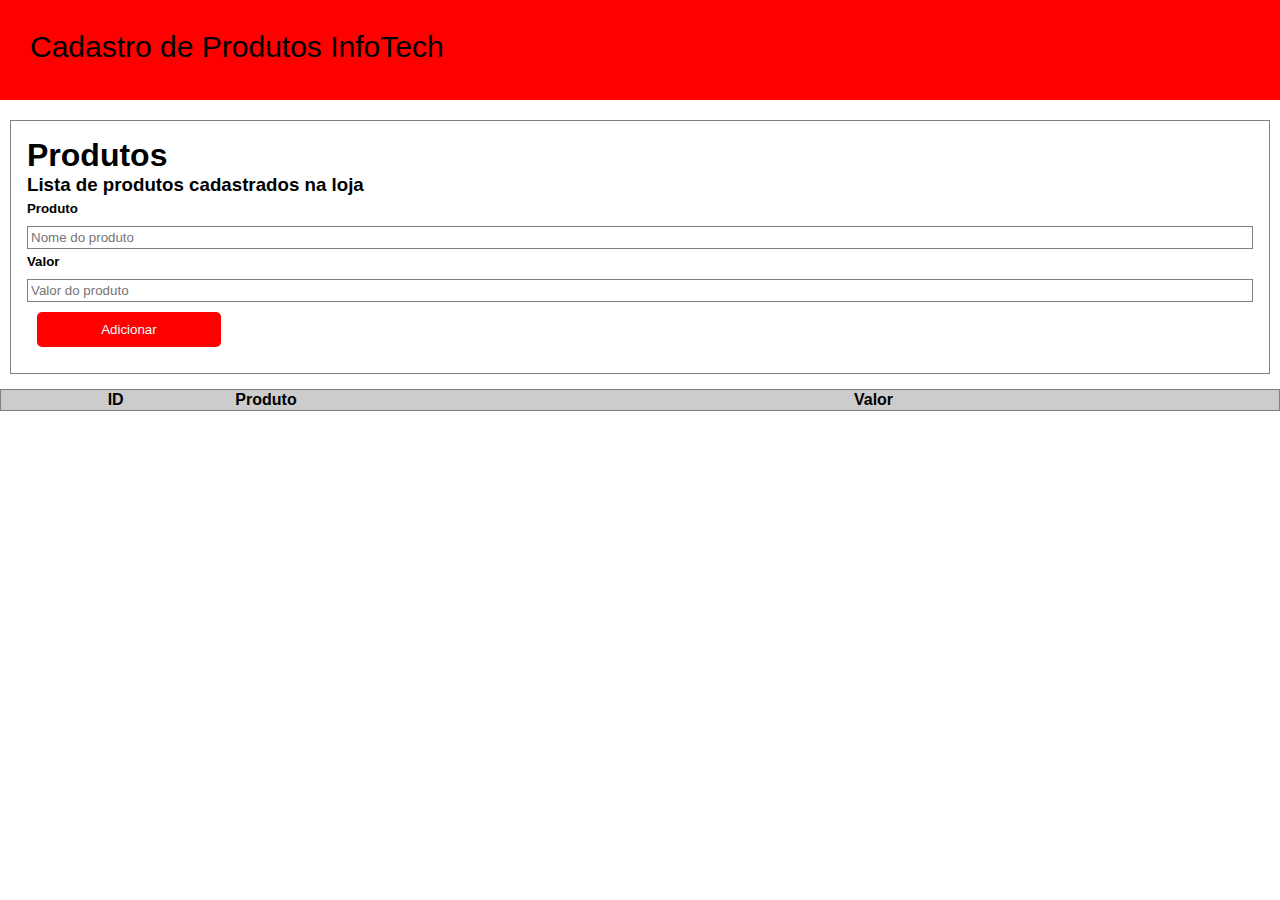
<file: cad_produto/index.html>
<!DOCTYPE html>
<html lang="en">
<head>
    <meta charset="UTF-8">
    <meta http-equiv="X-UA-Compatible" content="IE=edge">
    <meta name="viewport" content="width=device-width, initial-scale=1.0">
    <title>Cadastro de Produtos - Fixando POO no JavaScript</title>
    <script src="app.js"></script>
    <link rel="stylesheet" href="style.css">
</head>
<body>
    <header>
        Cadastro de Produtos InfoTech
    </header>

    <div class="formulario">
        <h1>Produtos</h1>
        <h3>Lista de produtos cadastrados na loja</h3>
        <h5>Produto</h5>
        <input type="text" id="nomeproduto" placeholder="Nome do produto">
        <h5>Valor</h5>
        <input type="text" id="precoproduto" placeholder="Valor do produto">
        <div class="buttons">
            <button onclick="produto.adicionar()">Adicionar</button>

            <!--  <button onclick="produto.excluir()">Excluir</button>  -->
        </div>
    </div>

    <div class="content">
        <table border="1">
            <thead>
                <th class="center">ID</th>
                <th>Produto</th>
                <th>Valor</th>
            </thead>
            <tbody id="tbody">
               
            </tbody>
        </table>
    </div>
</body>
</html>
</file>
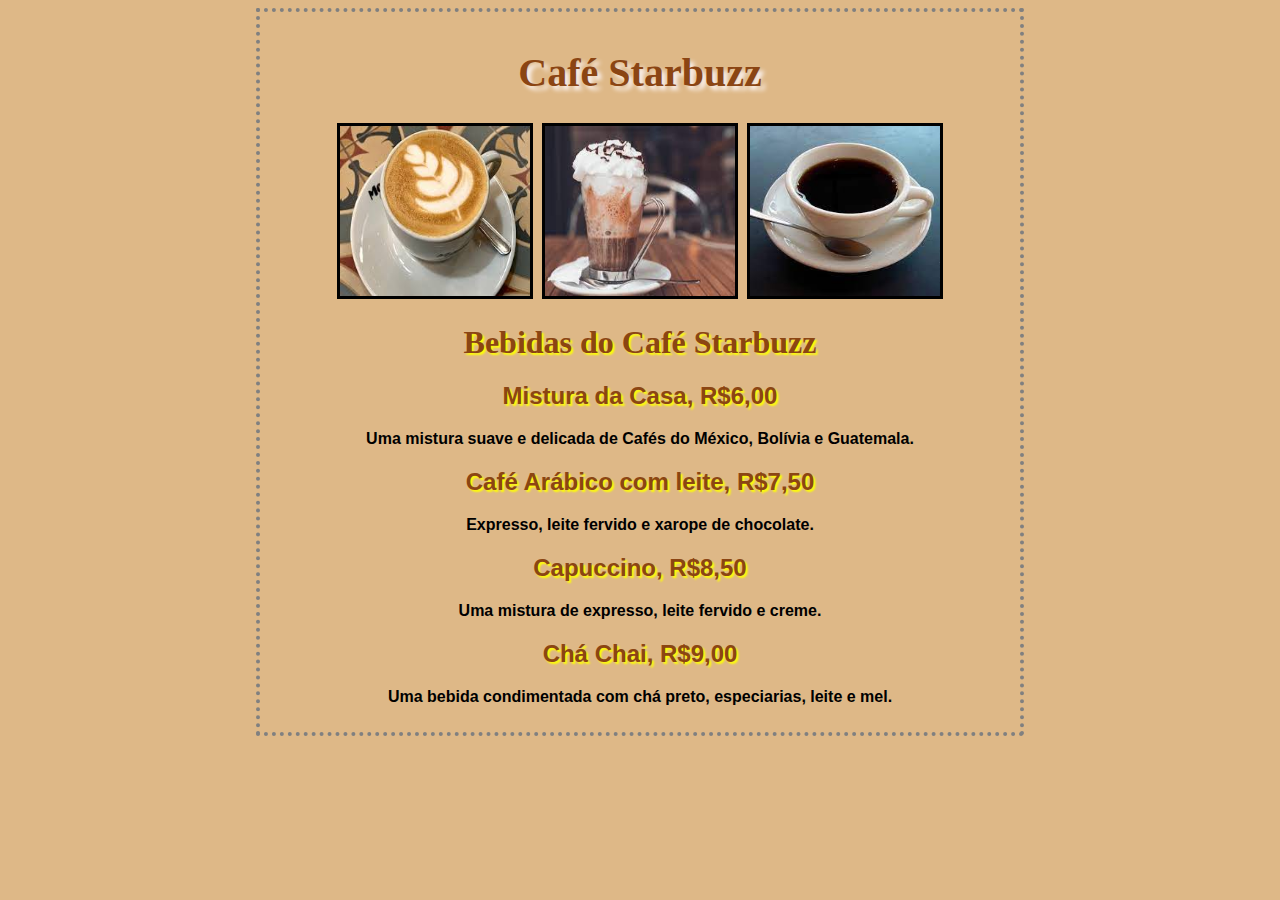
<file: cafe/index.html>
<!DOCTYPE html>
<html lang="pt-br">
<head>
    <meta charset="utf-8">
    <title>Café Starbuzz</title>
    <style type="text/css">
        body{background-color: #DEB887; margin-left: 20%; margin-right: 20%; border: 4px dotted gray;
            padding: 10px 10px 10px 10px; font-family: sans-serif; text-align: center;}
        h1.titulo{color: #8B4513; font-family: verdana; text-shadow: 4px 4px 4px #FBF2EF; font-size: 30pt; text-align: center;}
        #img{border: 4px solid black;}
        h1.sub-titulo{color: #8B4513; font-family: verdana; text-shadow: 2px 2px 2px yellow; text-align: center;}
        h2.menu{color:#8B4513; text-shadow: 2px 2px 2px yellow;}
        p.menu-texto{font-family: "Trebuchet MS", Verdana, sans-serif; font-weight: bold; color: #000000;}
    </style>
       
</head>
<body>
    <h1 class="titulo">Café Starbuzz</h1>

        <div class="img">
            <img src="cafe.jpg" width="190" height="170" border="3">&nbsp
            <img src="cafe3.jpg" width="190" height="170" border="3">&nbsp
            <img src="cafe2.jpg" width="190" height="170" border="3">
        </div>

    <h1 class="sub-titulo">Bebidas do Café Starbuzz</h1>

    <h2 class="menu">Mistura da Casa, R$6,00</h2>
    <p class="menu-texto">Uma mistura suave e delicada de Cafés do México, Bolívia e Guatemala.</p>
    <h2 class="menu">Café Arábico com leite, R$7,50</h2>
    <p class="menu-texto">Expresso, leite fervido e xarope de chocolate.</p>
    <h2 class="menu">Capuccino, R$8,50</h2>
    <p class="menu-texto">Uma mistura de expresso, leite fervido e creme.</p>
    <h2 class="menu">Chá Chai, R$9,00</h2>
    <p class="menu-texto">Uma bebida condimentada com chá preto, especiarias, leite e mel.</p>
   
</body>
</html>
</file>
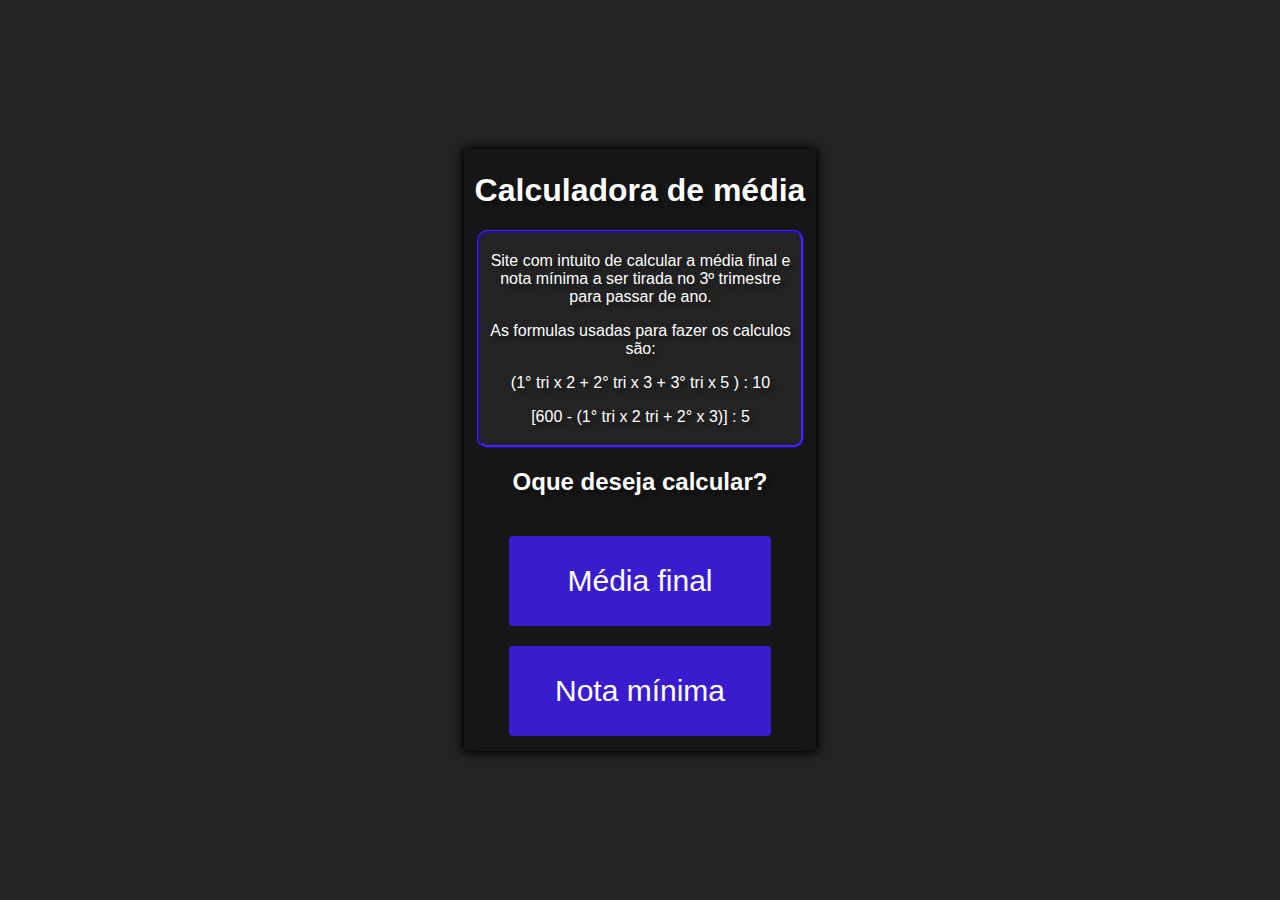
<file: calc_mediajs/index.html>
<!DOCTYPE html>
<html lang="pt-br">
<head>
    <meta charset="UTF-8">
    <meta http-equiv="X-UA-Compatible" content="IE=edge">
    <meta name="viewport" content="width=device-width, initial-scale=1.0">
    <link rel="stylesheet" href="style.css">
    <title>Calculadora de média</title>
</head>
<body>
    <div id="caixa">
        <div id="caixa-centro">
            <div id="texto-explicativo">
               
                    <h1>Calculadora de média</h1>
                <div id="info">    
                    <p>Site com intuito de calcular a média final e nota mínima a ser tirada no 3º trimestre para passar de ano.</p>
                    <p>As formulas usadas para fazer os calculos são:</p>
                    <p>(1° tri x 2 + 2° tri x 3 + 3° tri x 5 ) : 10</p>
                    <p>[600 - (1° tri x 2 tri + 2° x 3)] : 5</p>
                </div>
                    <h2>Oque deseja calcular?</h2>    
            </div>
            <div>
                <a href="./index2.html"><input type="button" value="Média final" id="btn"></a>
            </div>  
               <a href="./index3.html"><input type="button" value="Nota mínima" id="btn"></a>
        </div>            
     </div>
</body>
</html>
</file>
<file: cad_produto/style.css>
* {
    padding:0;
    margin:0;
    vertical-align:baseline;
    list-style:none;
    border:0
    }

body {
    font-family:'Franklin Gothic Medium', 'Arial Narrow', Arial, sans-serif;

}

header {
    background-color:red;
    height: 40px;
    padding: 1em;
    font-size: 30px;
    margin-bottom: 20px;
}

h5 {
    margin-top: 5px;
}

button {
    background-color: red;
    color: aliceblue;
    padding: 10px;
    border-radius: 5px;
    transition: all ease 0.3s;
    width: 15%;
    margin: 10px;

    
}

button:hover {
    background-color: red;
    
}

.formulario {
    display: flex;
    flex-direction: column;
    margin: 10px;
    padding: 1em;
    border: 1px solid gray;  
}

input {
    border: 1px solid gray; 
    margin-top: 10px;
    padding: 3px;
}

.content {
    margin-top: 15px;
}

table {
    border-collapse: collapse;
    border: 1px solid grey;
    width: 100%;
}

table th {
    background-color: rgb(204, 204, 204);
}

table th, td {
    text-align: left;
    padding: 1px 5px;
}

.center {
    text-align: center;
}
</file>
<file: calc_mediajs/style.css>
#caixa {
    width: 100vw;
    height: 100vh;
    display: flex;
    flex-direction: row;
    justify-content: center;
    align-items: center;
}

body {
    background: rgb(36, 35, 35);
    margin: 0px;
    text-shadow: 4px 4px 4px rgba(0, 0, 0, 0.37);
    font-family: Arial, Helvetica, sans-serif;
    color: white;
}

#caixa-centro {
    border-radius:4px ;
    height: 600px;
    width: 350px;
    border: 1px;
    border-style: solid;
    border-color: rgba(20, 20, 20, 0);
    text-align: center;
    background-color: rgba(20, 20, 20, 0.856);
    -webkit-box-shadow: 0px 0px 8px 2px #000000;
    -moz-box-shadow: 0px 0px 8px 2px #000000;
    box-shadow: 0px 0px 8px 2px #000000;
}

h1 {
    margin-top: 22px;
}


#btn {
    background-color: #3a1ccf;
    border-radius: 4px;
    border-color: #b03df200;
    color: white;
    margin-top: 20px;
    width: 20vw;
    height: 10vh;
    width: 75%;
    font-size: 30px;
}

#btn:hover {
    background-color: #3a1ccf;
   
    transition: 150ms;
}

#info {
    background-color: rgb(36, 35, 35);;
    border-style: ridge;
    border-radius: 10px;
    border-color: #3a1ccf;
    width: 90%;
    margin-left: 12px;
    margin-right: 14px;
    padding: 3px;
   
}
</file>
